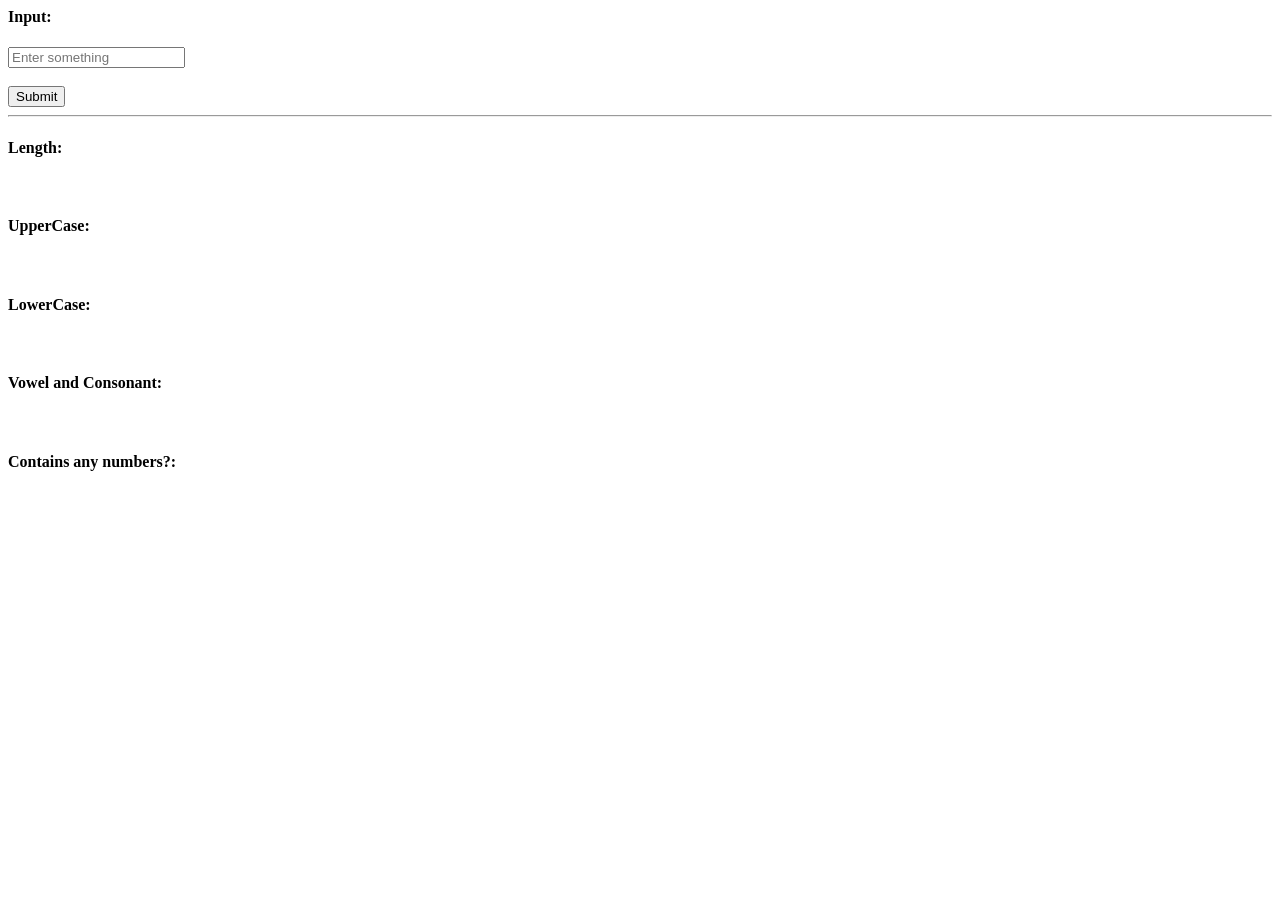
<file: javascript2_afternoon/ex-1/index.html>
<html>

<head>
    <title>1</title>
    <script src="app.js"></script>
</head>

<body>
    <div>
        <h4>Input:</h4><input type="text" id="inputTxt" placeholder="Enter something">
    </div>
    <br>
    <button onclick="callFunction()">Submit</button>
    <hr>
    <h4>Length: <span id="length"></span></h4>
    <br>
    <h4>UpperCase: <span id="uc"></span></h4>
    <br>
    <h4>LowerCase: <span id="lc"></span></h4>
    <br>
    <h4>Vowel and Consonant: <span id="v"></span></h4>
    <br>
    <h4>Contains any numbers?: <span id="c"></span></h4>

</body>

</html>
</file>
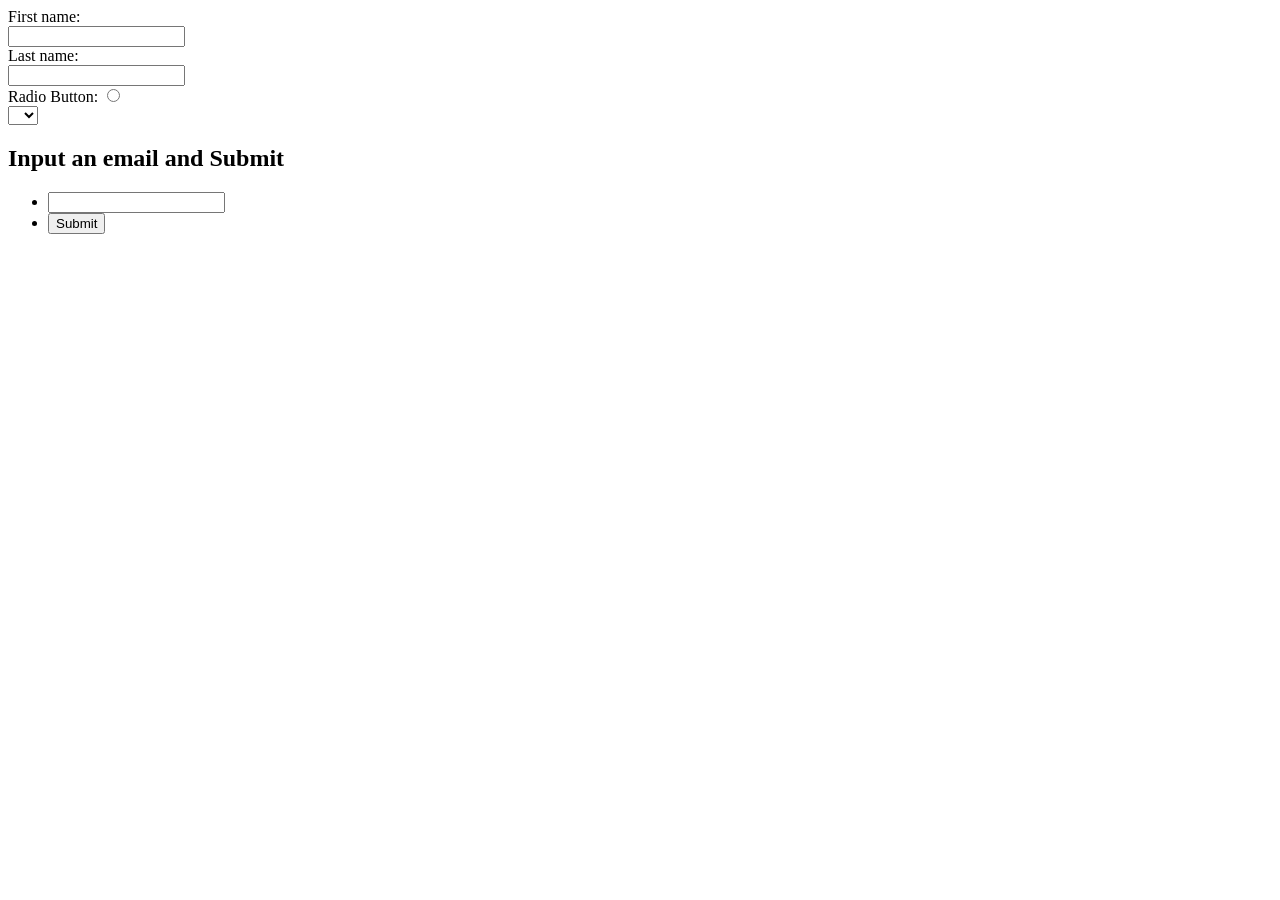
<file: javaScript1_morning/Html Validator/first.html>
<!DOCTYPE html>
<html lang="en">
  <head>
    <meta charset="UTF-8" />
    <meta name="viewport" content="width=device-width, initial-scale=1.0" />
    <meta http-equiv="X-UA-Compatible" content="ie=edge" />
    <title></title>
  </head>
  <body>
    <form name="form1" action="#" id="myform"> 
      <label for="fname">First name:</label><br>
      <input type="text" id="fname" name="fname" id="fname" required><br>
      <label for="lname">Last name:</label><br>
      <input type="text" id="lname" name="lname"id="lname" required><br>
      Radio Button: <input type="radio" id="myRadio" name="test" required><br>
      <select id="drop" required><br>
        <option></option>
        <option value="volvo">1</option>
        <option value="saab">2</option>
      </select>
      <div class="mail">
        <h2>Input an email and Submit</h2>
        <ul>
        <li><input type='text' name='text1'/></li>
        <li class="submit"><input type="submit" name="submit" value="Submit" onclick="ValidateEmail(document.form1.text1)"/></li>
        </ul>
        </form>
        </div>
    </form>    
    <script src="first.js"></script>
  </body>
</html>
</file>
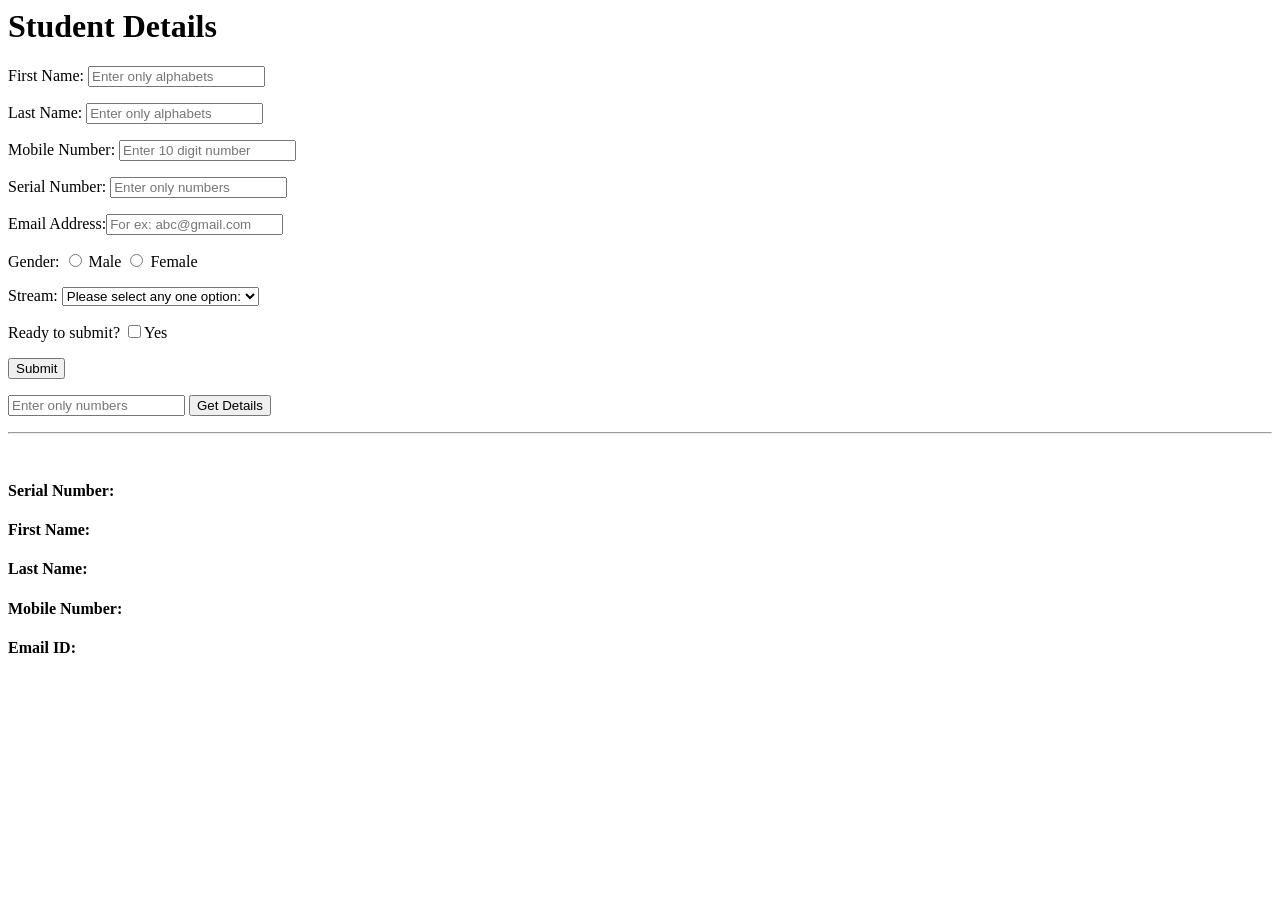
<file: javascript2_afternoon/ex-2/exercise.html>
<html>

<head>
    <title>Exercise 1</title>
    <script src="app.js"></script>
</head>

<body>

    <body>
        <form name="Student_Details" method="post" action="" onsubmit="validateForm();return false">
            <h1> Student Details</h1>
            <p>First Name: <input type="text" id="firstName" name="First_Name" placeholder="Enter only alphabets" pattern="[a-zA-Z]+"></p>
            <p>Last Name: <input type="text" id="lastName" name="Last_Name" placeholder="Enter only alphabets" pattern="[a-zA-Z]+"></p>
            <p>Mobile Number: <input type="text" id="mobileNumber" name="MobileNumber" placeholder="Enter 10 digit number" pattern="[0-9]+" minlength="10" maxlength="10"></p>
            <p>Serial Number: <input type="text" id="rollNumber" name="rollNumber" placeholder="Enter only numbers" pattern="[0-9]+"></p>
            <p>Email Address:<input type="email" id="emailid" name="email" placeholder="For ex: abc@gmail.com" pattern="^[a-zA-Z0-9._]+@[a-zA-Z0-9._]+$"></p>
            <p>Gender: <input type="radio" id="gender" name="gender" value="Male"> Male
                <input type="radio" name="gender" value="Female"> Female</p>
            <p>Stream:
                <select name="stream">
                    <option value="">Please select any one option:</option>
                    <option value="PCM">PCM</option>
                    <option value="PCB">PCB</option>
                    <option value="Commerce">Commerce</option>
                    <option value="Arts">Arts</option>
                </select></p>
            <p>Ready to submit?
                <input type="checkbox" name="choice" value="Yes">Yes</input>

            </p>
            <p><input type="submit" name="send" value="Submit"></p>
        </form>
        <p id="getPara"><input type="text" id="rollNo" name="rollNumber" placeholder="Enter only numbers" pattern="[0-9]+">
            <input type="button" id="roll" value="Get Details" onclick="showDetails()"></p>
        <hr>
        <br>
        <h4>Serial Number: <span id="lengthNum"></span></h4>
        <h4>First Name: <span id="lengthFN"></span></h4>
        <h4>Last Name: <span id="lengthLN"></span></h4>
        <h4>Mobile Number: <span id="lengthMob"></span></h4>
        <h4>Email ID: <span id="lengthEmail"></span></h4>
        <p id="occ"></p>

    </body>
</body>

</html>
</file>
